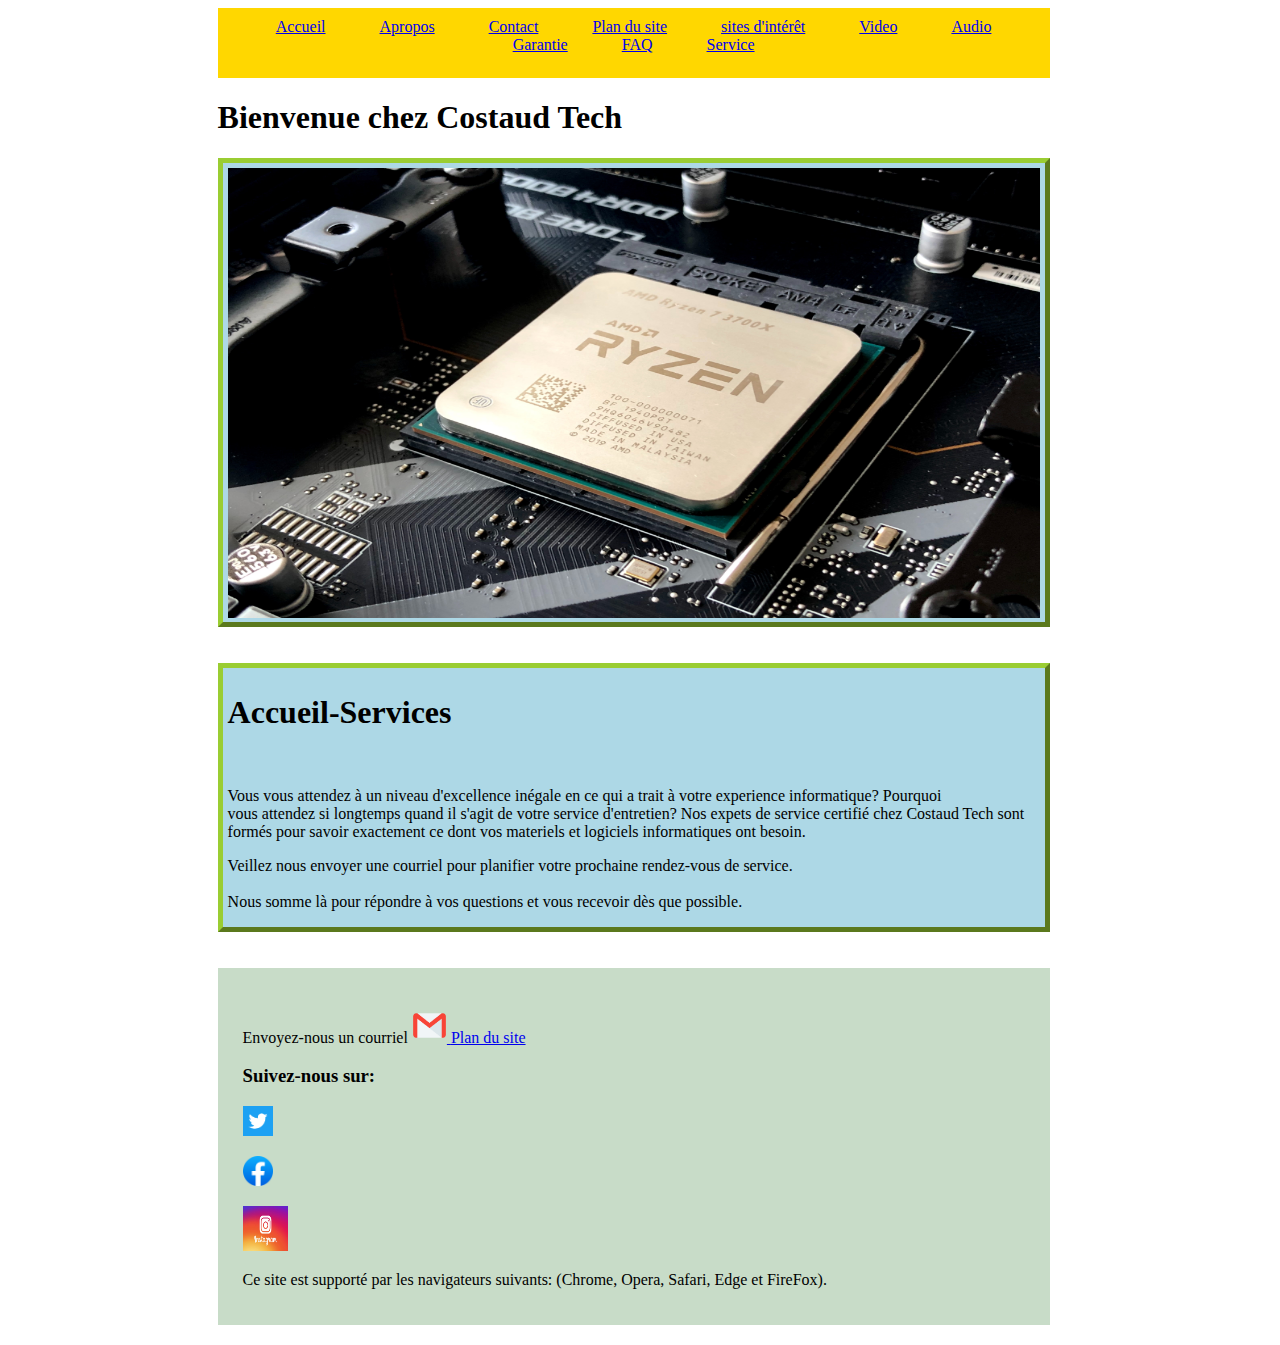
<file: index.html>
<!DOCTYPE html>
<html lang="fr">
<head>
<meta charset="UTF-8">
   <meta http-equiv="X-UA-Compatible content" content="IE=edge; Chrome; FireFox; Opera; Safari"> 
   <meta name="description" content="services Informatique et Réparation Ordinateur">
   <meta name="viewport" content="width=device-width, initial-scale=1.0">
   <meta name="author" content="Maxo Morisseau">
   <title>COSTAUD TECH Tech-services Informatique et Réparation Ordinateur</title>
   <link rel="stylesheet" href="style.css">
    
</head>

<!-- google.com -->
  
   <!--La barre de navigation avec une balise nav--->
   <nav class="nav1">
    <ul>  
       <li><a href="index.html">Accueil</a></li>
       <li><a href="Apropos.html">Apropos</a></li>
       <li><a href="Contact.html">Contact</a></li>
       <li><a href="Plan du site.html">Plan du site</a></li>
      <li><a href="sites d'intérêt.html">sites d'intérêt</a></li> 
      <li><a href="Video.html">Video</a></li> 
      <li><a href="Audio.html">Audio</a></li> 
      <li><a href="Garantie.html">Garantie</a></li> 
      <li><a href="FAQ.html">FAQ</a></li> 
      <li><a href="Services.html">Service</a></li> 
     </ul>
     </nav> 
      <!-- titre de bienvenue -->
     <h1>Bienvenue chez Costaud Tech</h1>
     
    
     <!--un div pour gerer l'image--->
     <div class="image-accueil"> 
      <img src="image/pc.jpg" alt="image d'accueil" width="100%" height="450">
   </div> <br><br>
      
      
     <!--un div pour gerer le block de texte--->
    <div class="accueil-2"> 
      
      <!--un titre d'accueil--->
      <h1>Accueil-Services</h1> <br>
      
     <p>
     Vous vous attendez à un niveau d'excellence inégale en ce qui a trait à votre experience informatique? Pourquoi
     <br> vous attendez si longtemps quand il s'agit de votre service d'entretien? Nos expets de service certifié
     chez Costaud Tech sont formés pour savoir exactement ce dont vos materiels et logiciels informatiques ont besoin.
     </p>

     <p>Veillez nous envoyer une courriel pour planifier votre prochaine rendez-vous de service. 
      <br><br>
      Nous somme là pour répondre à vos questions et vous recevoir dès que possible. 
     </p>
      </div>
     <br><br>

      <!--Le pied de page--->
      
      <footer>
        
      Envoyez-nous un courriel <a href="mailto:maxo4521@yahoo.com"><img src="image/email.jpg" alt="" width="35" height="35">
       </a>
          
       <a href="Plan du site.html">Plan du site</a>

         <h3>Suivez-nous sur:</h3> 
        <p><a href="https://twitter.com/home">
        <img src="image/tweeter.jpg" alt="" width="30" height="30">
        </a></p>

        <p><a href="https://www.facebook.com/people/Maxo-Pierre/100018536862964/?mibextid=ZbWKwL">
          <img src="image/facebook.png" alt="" width="30" height="30">
          </a></p>
         
          <p><a href="https://www.instagram.com/?next=%2F">
            <img src="image/instagram.png" alt=""width="45" height="45">
            </a> </p>
     
        <p>Ce site est supporté par les navigateurs suivants: (Chrome, Opera, Safari, Edge et FireFox).</p>
      
      </footer>

                                                         
 </body>
 </html>
</file>
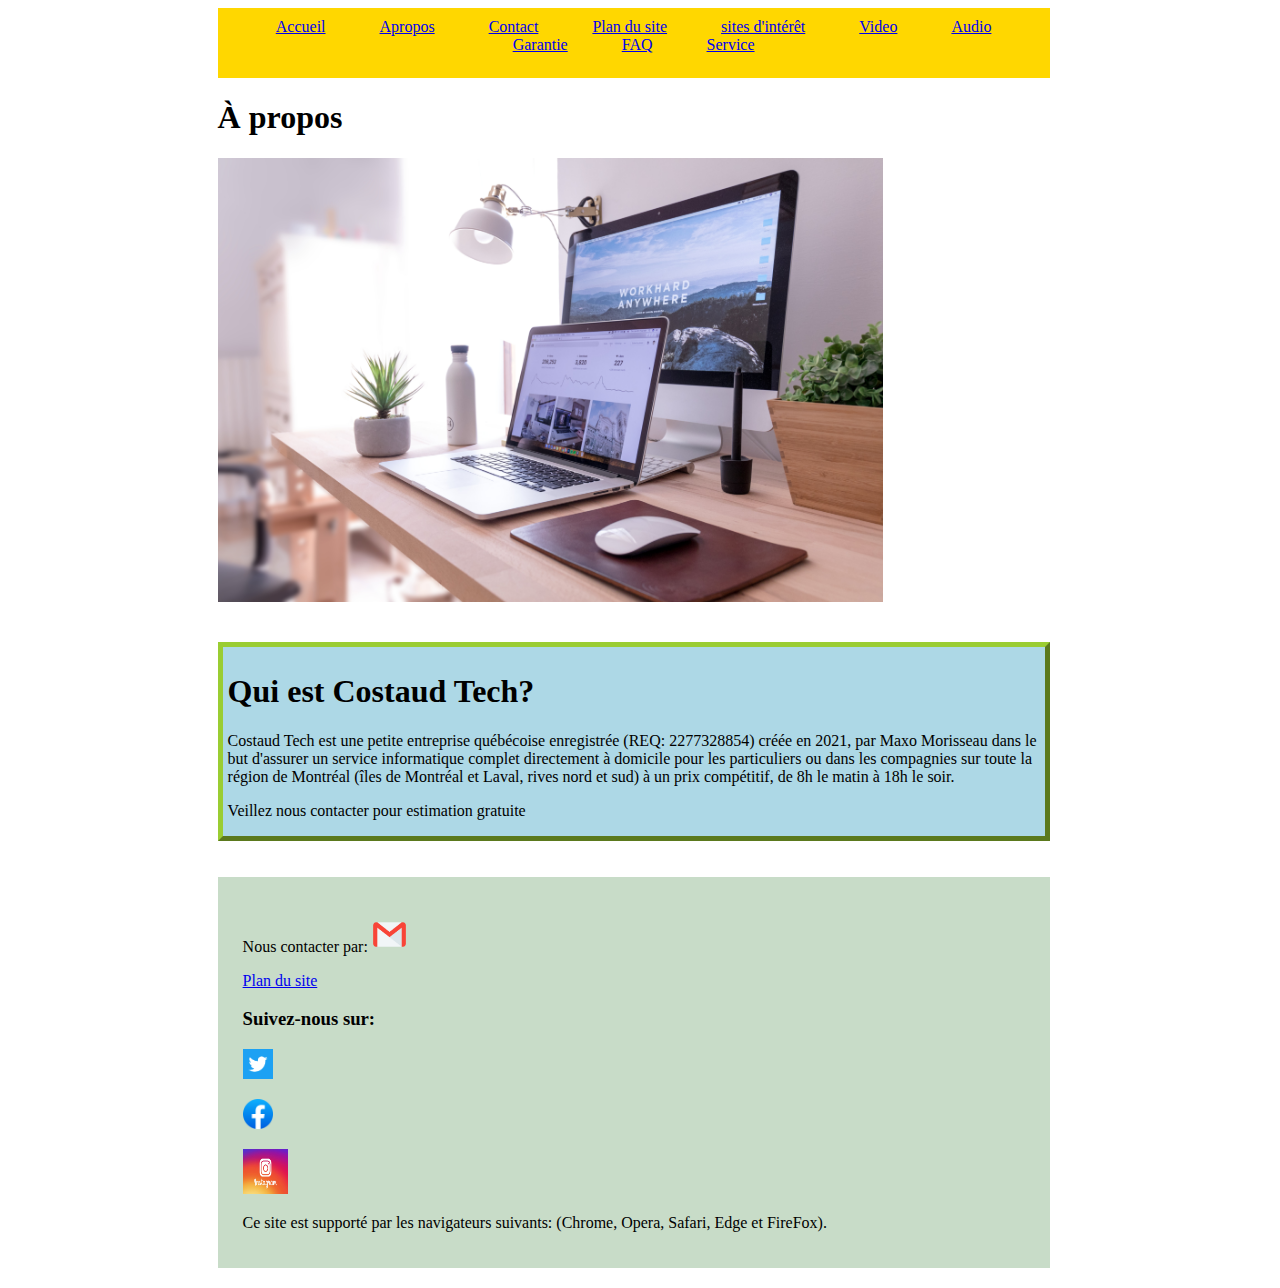
<file: Apropos.html>
<!DOCTYPE html>
<html lang="en">
<head>

   <meta charset="UTF-8">
   <meta http-equiv="X-UA-Compatible" content="IE=edge; Chrome; FireFox; Opera; Safari"> 
   <meta name="description" content="services Informatique et Réparation Ordinateur">
   <meta name="viewport" content="width=device-width, initial-scale=1.0">
   <meta name="author" content="Maxo Morisseau">
   <title> À propos</title>
   <link rel="stylesheet" href="style.css">
     
</head>

<body>

   <!--La barre de MENU----------->
   
   <nav class="nav1">
      <ul>  
         <li><a href="index.html">Accueil</a></li>
         <li><a href="Apropos.html">Apropos</a></li>
         <li><a href="Contact.html">Contact</a></li>
         <li><a href="Plan du site.html">Plan du site</a></li>
        <li><a href="sites d'intérêt.html">sites d'intérêt</a></li> 
        <li><a href="Video.html">Video</a></li> 
        <li><a href="Audio.html">Audio</a></li> 
        <li><a href="Garantie.html">Garantie</a></li> 
        <li><a href="FAQ.html">FAQ</a></li> 
        <li><a href="Services.html">Service</a></li> 
       </ul>
       </nav> 
   
    

   <h1>À propos</h1>
   
      <!---image gratuit de UNPLASH.COM--> 

      <div class="apropos">  
      <img src="image/apropos.jpg" alt="" width="80%" height="auto">
     
    </div> 
      <br>
      <br>
      
         
      <div class="apropos2">   
         <h1>Qui est Costaud Tech?</h1>
         <p>Costaud Tech est une petite entreprise québécoise enregistrée (REQ: 2277328854) créée en 2021, par Maxo Morisseau
          dans le but d'assurer un service informatique complet directement
          à domicile pour les particuliers ou dans les compagnies sur toute la région de 
          Montréal (îles de Montréal et Laval, rives nord et sud) à un prix compétitif, 
          de 8h le matin à 18h le soir. <br>

          <p>Veillez nous contacter pour estimation gratuite</p>
         </div>
        <br> <br>

        

      <!--Le pied de page--->
      
      <footer>
        
         Nous contacter par: <a href="mailto:"><img src="image/email.jpg" alt="" width="35" height="35">
         
             
         </p> <a href="plan du site.html">Plan du site</a>
   
            <h3>Suivez-nous sur:</h3> 
           <p><a href="https://twitter.com/home">
           <img src="image/tweeter.jpg" alt="" width="30" height="30">
           </a></p>
   
           <p><a href="https://www.facebook.com/people/Maxo-Pierre/100018536862964/?mibextid=ZbWKwL">
             <img src="image/facebook.png" alt="" width="30" height="30">
             </a></p>
            
             <p><a href="https://www.instagram.com/?next=%2F">
               <img src="image/instagram.png" width="45" height="45">
               </a> </p>
        
           <p>Ce site est supporté par les navigateurs suivants: (Chrome, Opera, Safari, Edge et FireFox).</p>
   
         
       </footer>
     
       
                                                     
 </body>
 </html>
</file>
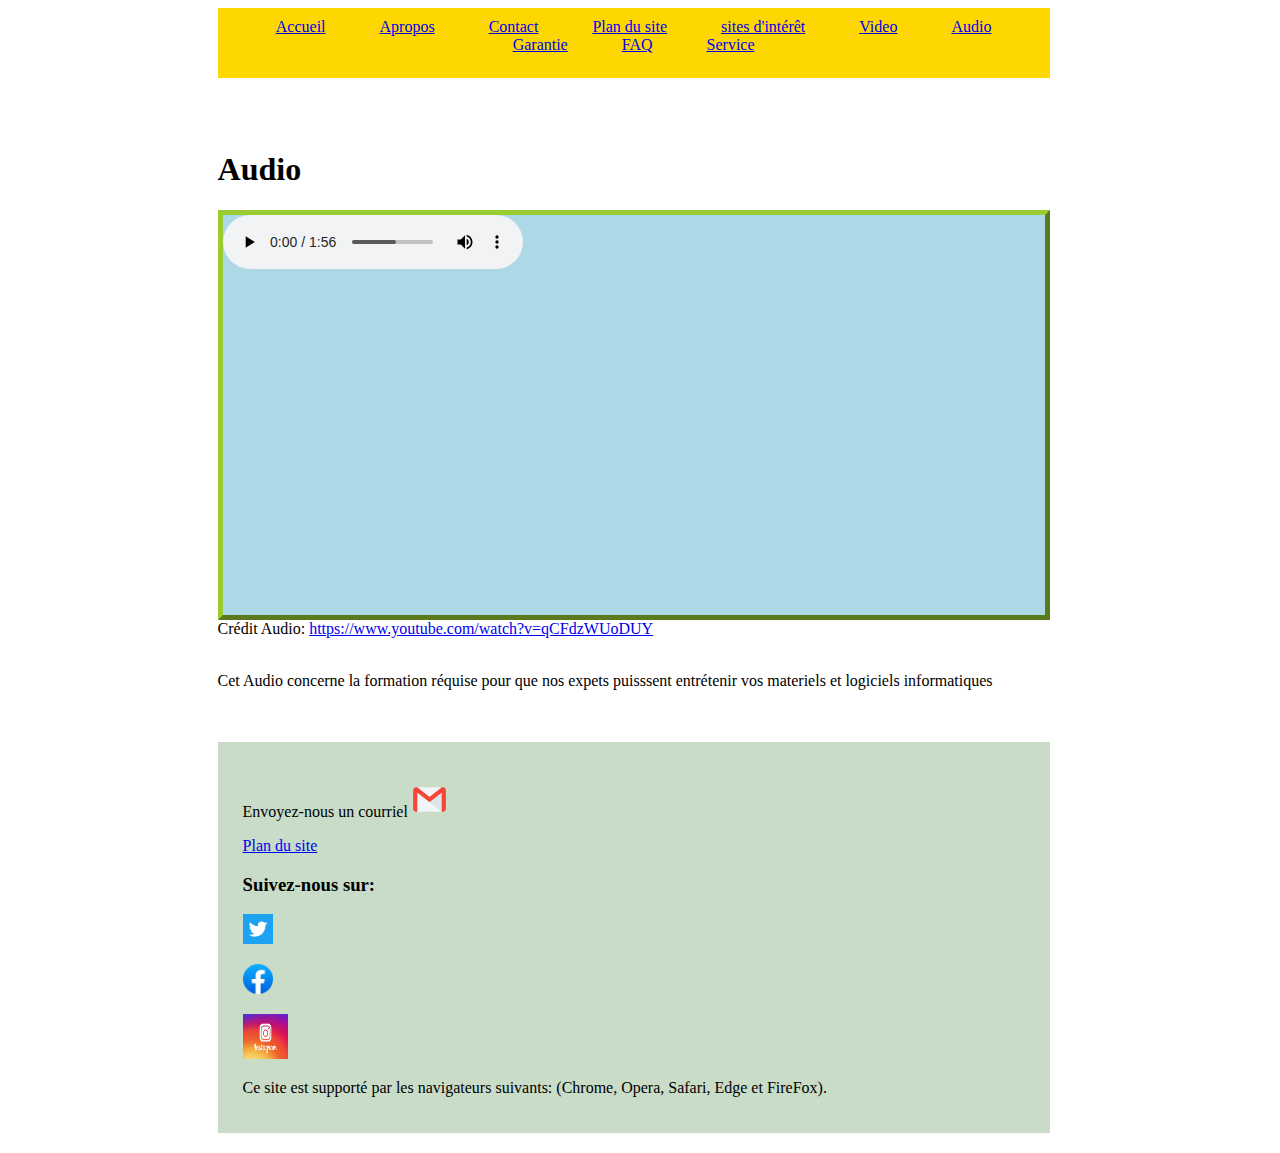
<file: Audio.html>
<!DOCTYPE html>
<html lang="en">
<head>
<meta charset="UTF-8">
   <meta http-equiv="X-UA-Compatible" content="IE=edge; Chrome; FireFox; Opera; Safari"> 
   <meta name="description" content="services Informatique et Réparation Ordinateur">
   <meta name="viewport" content="width=device-width, initial-scale=1.0">
   <meta name="author" content="Maxo Morisseau">
   <title>Audio</title>
   <link rel="stylesheet" href="style.css">
  
   
<head>   

<body>
  
   <!--La barre de de navigation---------->
   <nav class="nav1">
      <ul>  
         <li><a href="index.html">Accueil</a></li>
         <li><a href="Apropos.html">Apropos</a></li>
         <li><a href="Contact.html">Contact</a></li>
         <li><a href="Plan du site.html">Plan du site</a></li>
        <li><a href="sites d'intérêt.html">sites d'intérêt</a></li> 
        <li><a href="Video.html">Video</a></li> 
        <li><a href="Audio.html">Audio</a></li> 
        <li><a href="Garantie.html">Garantie</a></li> 
        <li><a href="FAQ.html">FAQ</a></li> 
        <li><a href="Services.html">Service</a></li> 
       </ul>
       </nav> 
      <br><br>

     <h1>Audio</h1> 

     
     <!--L'audio de youtube avec crédit---------->
      <div class="myaudio">  
   </nav>  
      <audio controls="controls" loop="loop" autoplay="autoplay">
         <source src="image/DEP.MP3.mp3" type="audio/ogg">
         <source src="image/DEP.MP3.mp3" type="audio/mpeg">
         Your browser does not support the audio tag.
       </audio>
       
      </div>
      
      Crédit Audio: <a href="https://www.youtube.com/watch?v=qCFdzWUoDUY">https://www.youtube.com/watch?v=qCFdzWUoDUY</a>
      <br><br>
      
          
      <p>Cet Audio concerne la formation réquise pour que nos expets puisssent entrétenir vos materiels et 
         logiciels informatiques
         </p>
     <br><br>

      <!--Le pied de page--->
      
      <footer>
        
         Envoyez-nous un courriel <a href="mailto:maxo4521@yahoo.com"><img src="image/email.jpg" alt="" width="35" height="35">
         
             
         </p> <a href="Plan du site.html">Plan du site</a>
   
            <h3>Suivez-nous sur:</h3> 
           <p><a href="https://twitter.com/home">
           <img src="image/tweeter.jpg" alt="" width="30" height="30">
           </a></p>
   
           <p><a href="https://www.facebook.com/people/Maxo-Pierre/100018536862964/?mibextid=ZbWKwL">
             <img src="image/facebook.png" alt="" width="30" height="30">
             </a></p>
            
             <p><a href="https://www.instagram.com/?next=%2F">
               <img src="image/instagram.png" width="45" height="45">
               </a> </p>
        
           <p>Ce site est supporté par les navigateurs suivants: (Chrome, Opera, Safari, Edge et FireFox).</p>
   
         
       </footer>
     
       
                                                     
 </body>
 </html>
</file>
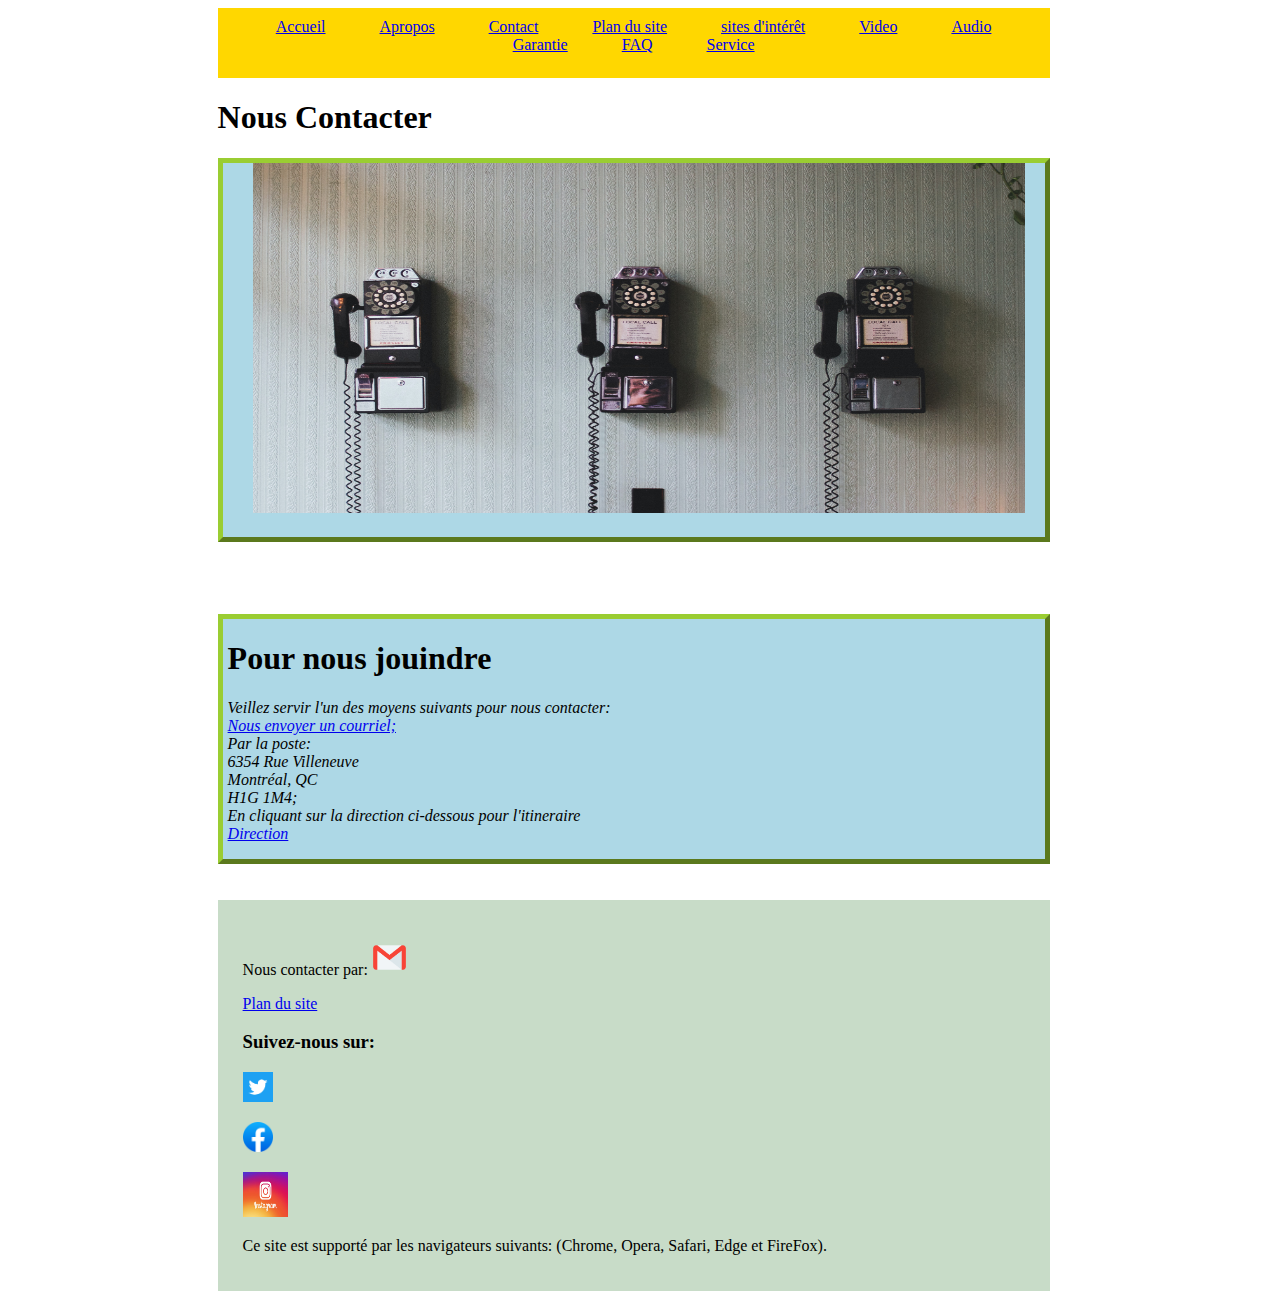
<file: Contact.html>
<!DOCTYPE html>
<html lang="en">
<head>

   <meta charset="UTF-8">
   <meta http-equiv="X-UA-Compatible" content="IE=edge; Chrome; FireFox; Opera; Safari"> 
   <meta name="description" content="services Informatique et Réparation Ordinateur">
   <meta name="viewport" content="width=device-width, initial-scale=1.0">
   <meta name="author" content="Maxo Morisseau">
   <title>Contact</title>
  
   <link rel="stylesheet" href="style.css">
   
</head>

<body>
 <!--La barre de MENU----------->
 
 <nav class="nav1">
   <ul>  
      <li><a href="index.html">Accueil</a></li>
      <li><a href="Apropos.html">Apropos</a></li>
      <li><a href="Contact.html">Contact</a></li>
      <li><a href="Plan du site.html">Plan du site</a></li>
     <li><a href="sites d'intérêt.html">sites d'intérêt</a></li> 
     <li><a href="Video.html">Video</a></li> 
     <li><a href="Audio.html">Audio</a></li> 
     <li><a href="Garantie.html">Garantie</a></li> 
     <li><a href="FAQ.html">FAQ</a></li> 
     <li><a href="Services.html">Service</a></li> 
    </ul>
    </nav> 

   <h1>Nous Contacter</h1>
   

   
      <!---image gratuit de UNPLASH.COM--> 
      <div class="contact-image">  
          <img src="image/contact.jpg.jpg" alt="" width="100%" height="350"> 
   </div>
   
    
      <br>
      <br> 
      <br> 
      <br>
      

         <!--Notre adresse----------->
         <div class="adresse">   
       <h1>Pour nous jouindre</h1>
       <p> <address>
         Veillez servir l'un des moyens suivants pour nous contacter: <br>
         <a href="mailto:maxo4521@yahoo.com">Nous envoyer un courriel;</a><br>
         Par la poste: <br>
         6354 Rue Villeneuve<br>
         Montréal, QC <br>
         H1G 1M4; <br>
         En cliquant sur la direction ci-dessous pour l'itineraire<br>
         <a href="https://goo.gl/maps/YF92NwnwnZ5Ve1ST6">Direction</a>
         </address>
        </p>
      </div>
      

      <!--Le pied de page--->
      <br><br>

      <footer>
        
      Nous contacter par: <a href="mailto:"><img src="image/email.jpg" alt="" width="35" height="35">
      
          
      </p> <a href="plan du site.html">Plan du site</a>

         <h3>Suivez-nous sur:</h3> 
        <p><a href="https://twitter.com/home">
        <img src="image/tweeter.jpg" alt="" width="30" height="30">
        </a></p>

        <p><a href="https://www.facebook.com/people/Maxo-Pierre/100018536862964/?mibextid=ZbWKwL">
          <img src="image/facebook.png" alt="" width="30" height="30">
          </a></p>
         
          <p><a href="https://www.instagram.com/?next=%2F">
            <img src="image/instagram.png" width="45" height="45">
            </a> </p>
     
        <p>Ce site est supporté par les navigateurs suivants: (Chrome, Opera, Safari, Edge et FireFox).</p>

      
    </footer>
     
       
                                                     
 </body>
 </html>
</file>
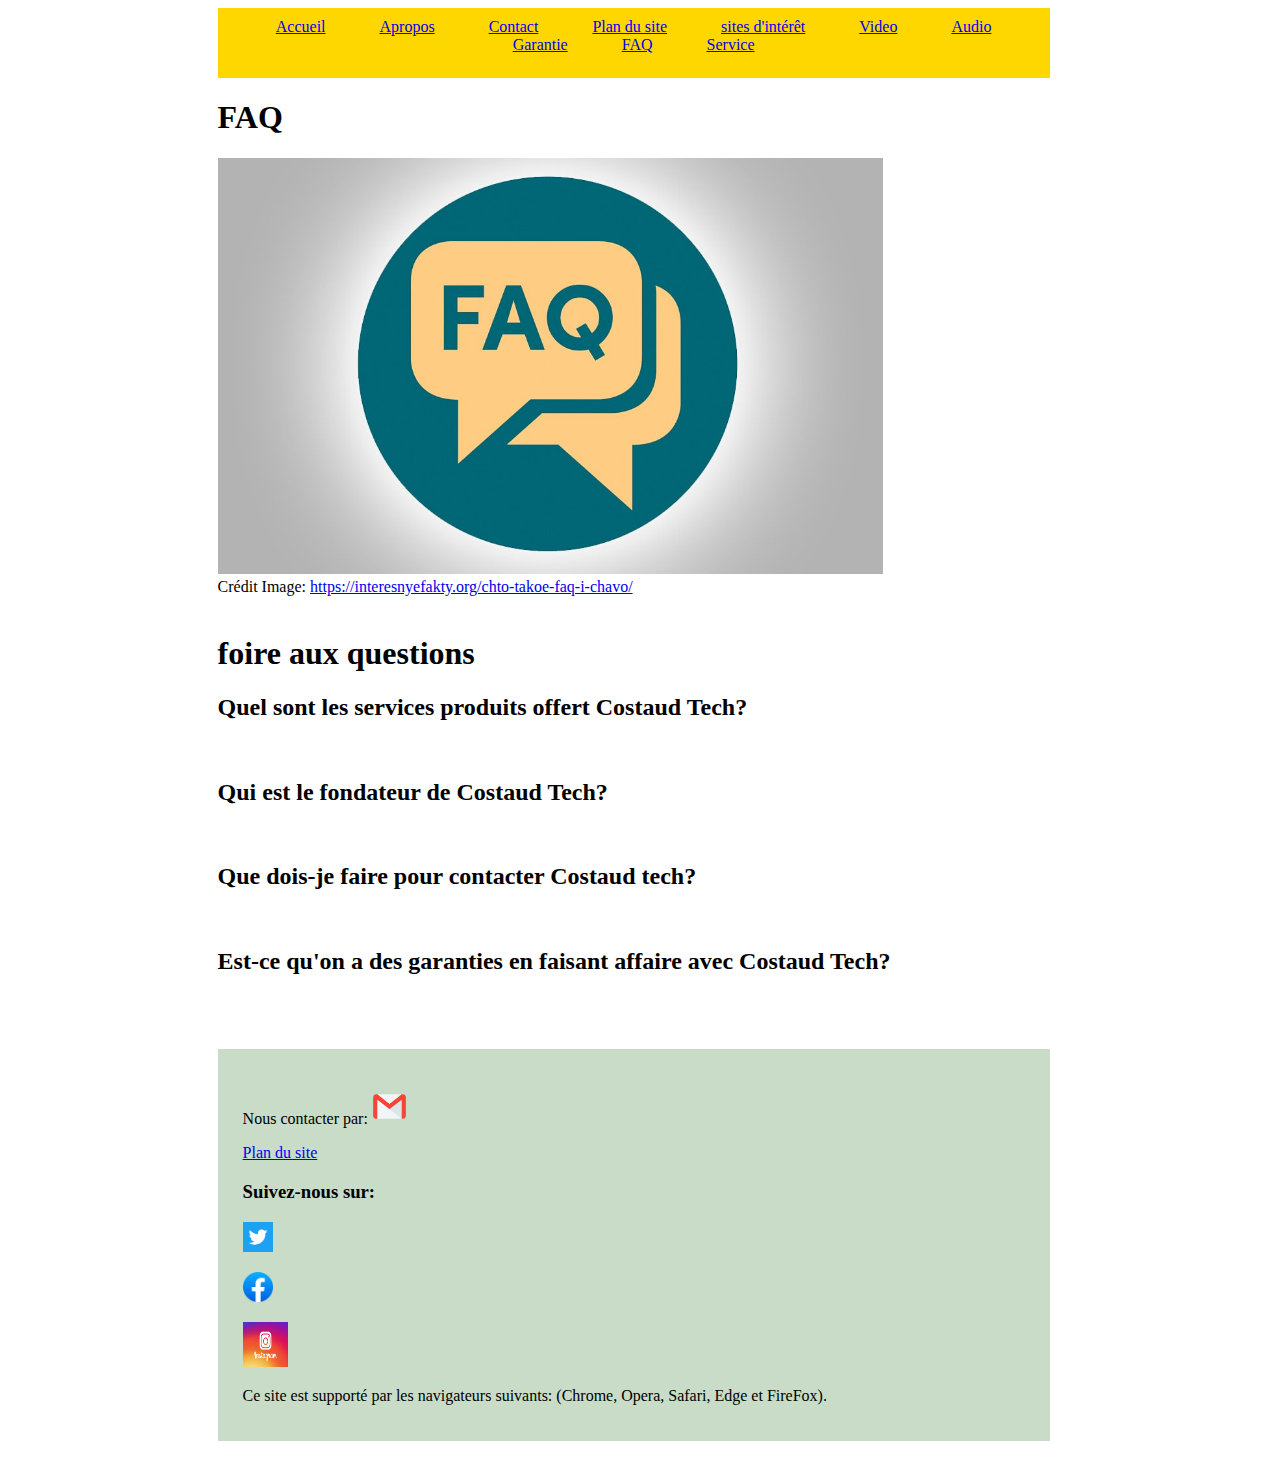
<file: FAQ.html>
<!DOCTYPE html>
<html lang="en">
<head>

   <meta charset="UTF-8">
   <meta http-equiv="X-UA-Compatible" content="IE=edge; Chrome; FireFox; Opera; Safari"> 
   <meta name="description" content="services Informatique et Réparation Ordinateur">
   <meta name="viewport" content="width=device-width, initial-scale=1.0">
   <meta name="author" content="Maxo Morisseau">
   <title>FAQ</title>
   <link rel="stylesheet" href="style.css">
   
  
   
</head>

<body>

   <nav class="nav1">
      <ul>  
         <li><a href="index.html">Accueil</a></li>
         <li><a href="Apropos.html">Apropos</a></li>
         <li><a href="Contact.html">Contact</a></li>
         <li><a href="Plan du site.html">Plan du site</a></li>
        <li><a href="sites d'intérêt.html">sites d'intérêt</a></li> 
        <li><a href="Video.html">Video</a></li> 
        <li><a href="Audio.html">Audio</a></li> 
        <li><a href="Garantie.html">Garantie</a></li> 
        <li><a href="FAQ.html">FAQ</a></li> 
        <li><a href="Services.html">Service</a></li> 
       </ul>
       </nav> 

   <H1>FAQ</H1>
   

   
  

      <!---image gratuit de UNPLASH.COM--> 
      <div class="FAQ">  
         <img src="image/FAQ1.jpg" alt="image d'accueil" width="80%" height="auto">
      </div>
         Crédit Image: <a href="https://interesnyefakty.org/chto-takoe-faq-i-chavo/">https://interesnyefakty.org/chto-takoe-faq-i-chavo/</a>   
      </div>
   
      <br>
      <br>


      <h1>foire aux questions</h1>
      <h2>Quel sont les services produits offert Costaud Tech?</h2>
       <br>

      <h2>Qui est le fondateur de Costaud Tech?</h2>
      <br>
      
      <h2>Que dois-je faire pour contacter Costaud tech?</h2>
      <br>
      <h2>Est-ce qu'on a des garanties en faisant affaire avec Costaud Tech?</h2>
      <br>

       

     

      <!--Le pied de page--->
      <br><br>
      <footer>
        
         Nous contacter par: <a href="mailto:"><img src="image/email.jpg" alt="" width="35" height="35">
         
             
         </p> <a href="plan du site.html">Plan du site</a>
   
            <h3>Suivez-nous sur:</h3> 
           <p><a href="https://twitter.com/home">
           <img src="image/tweeter.jpg" alt="" width="30" height="30">
           </a></p>
   
           <p><a href="https://www.facebook.com/people/Maxo-Pierre/100018536862964/?mibextid=ZbWKwL">
             <img src="image/facebook.png" alt="" width="30" height="30">
             </a></p>
            
             <p><a href="https://www.instagram.com/?next=%2F">
               <img src="image/instagram.png" width="45" height="45">
               </a> </p>
        
           <p>Ce site est supporté par les navigateurs suivants: (Chrome, Opera, Safari, Edge et FireFox).</p>
   
         
       </footer>
     
       
                                                     
 </body>
 </html>
</file>
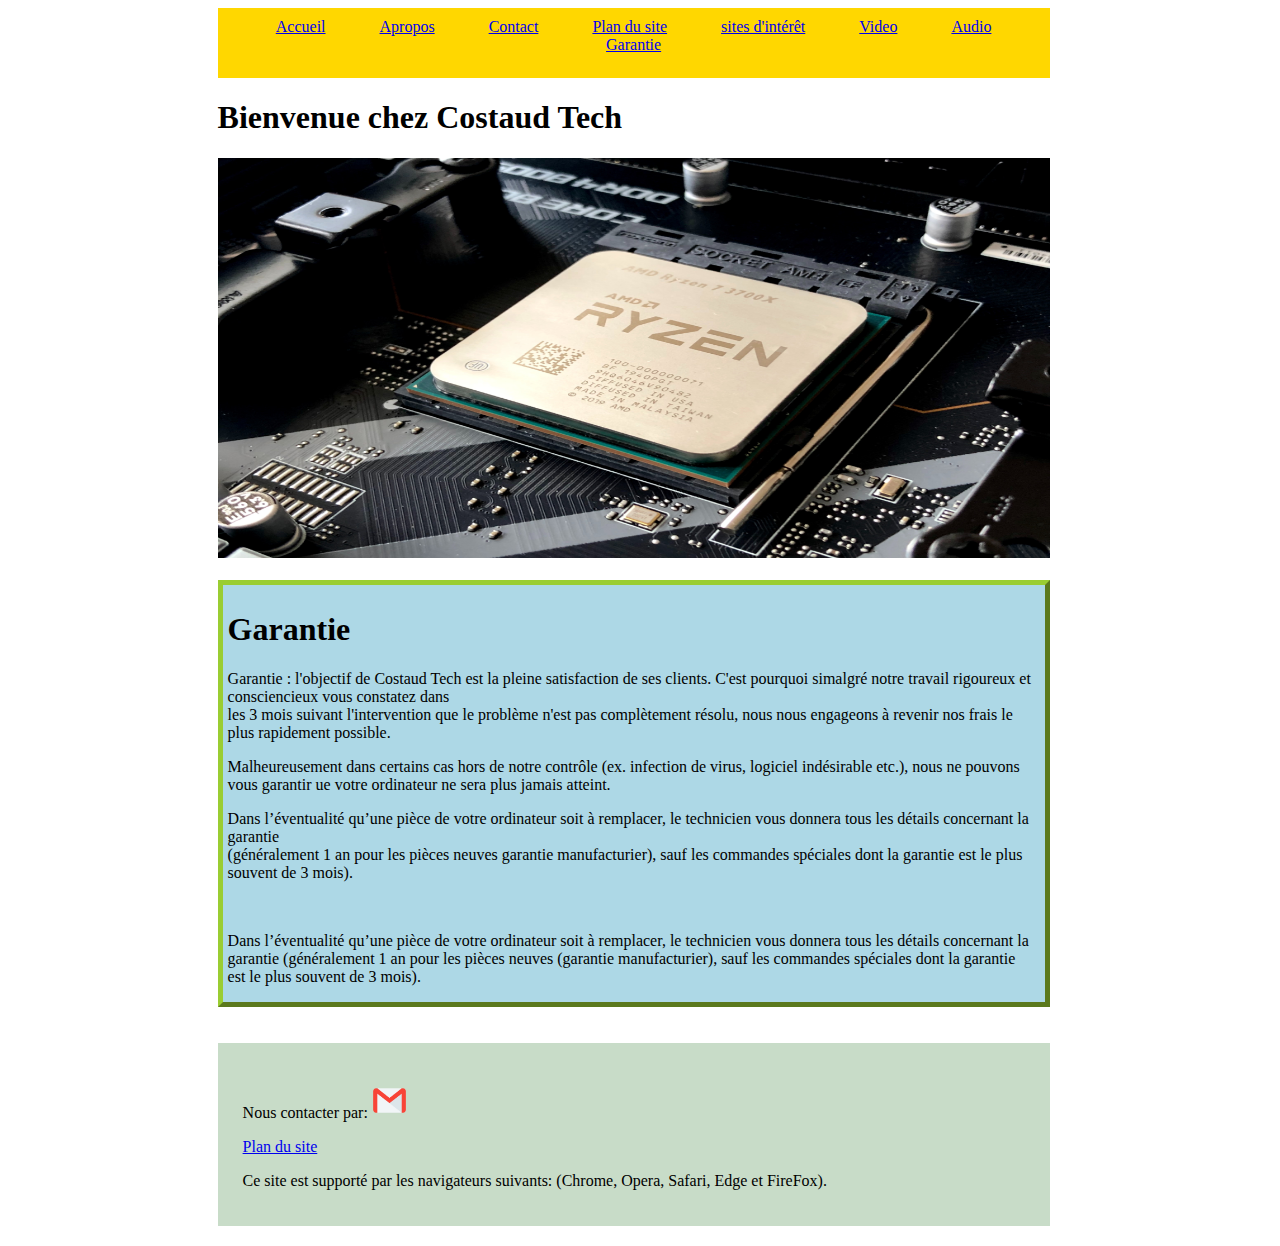
<file: Garantie.html>
<!DOCTYPE html>
<html lang="en">
<head>
<meta charset="UTF-8">
   <meta http-equiv="X-UA-Compatible" content="IE=edge; Chrome; FireFox; Opera; Safari"> 
   <meta name="description" content="services Informatique et Réparation Ordinateur">
   <meta name="viewport" content="width=device-width, initial-scale=1.0">
   <meta name="author" content="Maxo Morisseau">
   <title>COSTAUD TECH Tech-services Informatique et Réparation Ordinateur</title>
   <link rel="stylesheet" href="style.css">
    
</head>

<body>
  
   
   
    <nav class="nav1">
        <ul>  
           <li><a href="index.html">Accueil</a></li>
           <li><a href="Apropos.html">Apropos</a></li>
           <li><a href="Contact.html">Contact</a></li>
           <li><a href="Plan du site.html">Plan du site</a></li>
          <li><a href="sites d'intérêt.html">sites d'intérêt</a></li> 
          <li><a href="Video.html">Video</a></li> 
          <li><a href="Audio.html">Audio</a></li> 
          <li><a href="Garantie.html">Garantie</a></li> 
         </ul>
         </nav> 

     <h1>Bienvenue chez Costaud Tech</h1>
     
     
     <!---crédit image: https://unsplash.com/fr/photos/71CjSSB83Wo--> 
     
     
      <img src="image/pc.jpg" alt="image d'accueil" width="100%" height="400px">
      <br> <br>

      
      <div class="garantie">  

      <h1>Garantie</h1>
      
      <p>Garantie : l'objectif de Costaud Tech est la pleine satisfaction  de ses clients. 
         C'est pourquoi simalgré notre travail rigoureux et consciencieux vous constatez dans <br> les 3 mois suivant l'intervention que le problème 
         n'est pas complètement résolu, nous nous engageons à revenir nos frais le plus rapidement possible. </p>

        <p>Malheureusement dans certains cas hors de notre contrôle (ex. infection de virus, logiciel indésirable etc.), nous ne pouvons vous garantir ue votre ordinateur ne sera plus jamais atteint.</p>
        
     <p>Dans l’éventualité qu’une pièce de votre ordinateur soit à remplacer, le technicien vous donnera tous les détails concernant la garantie <br>
         (généralement 1 an pour les pièces neuves garantie manufacturier), sauf les commandes spéciales dont la garantie est le plus souvent de 3 mois).
     </p>

     <br>
     <p>Dans l’éventualité qu’une pièce de votre ordinateur soit à remplacer, le technicien vous donnera tous les détails concernant la garantie 
      (généralement 1 an pour les pièces neuves (garantie manufacturier), sauf les commandes spéciales dont la garantie <br> est le plus souvent de 3 mois).
    </p> 
     </div>
     <br> <br>



      <!--Le pied de page--->
      
     <footer>

      Nous contacter par: <a href="mailto:"><img src="image/email.jpg" alt="" width="35" height="35" 
      
      a> </p> <a href="plan du site.html">Plan du site</a>
      <br>
      <p>Ce site est supporté par les navigateurs suivants: (Chrome, Opera, Safari, Edge et FireFox).</p>
      
    </footer>
     
       
                                                     
 </body>
 </html>
</file>
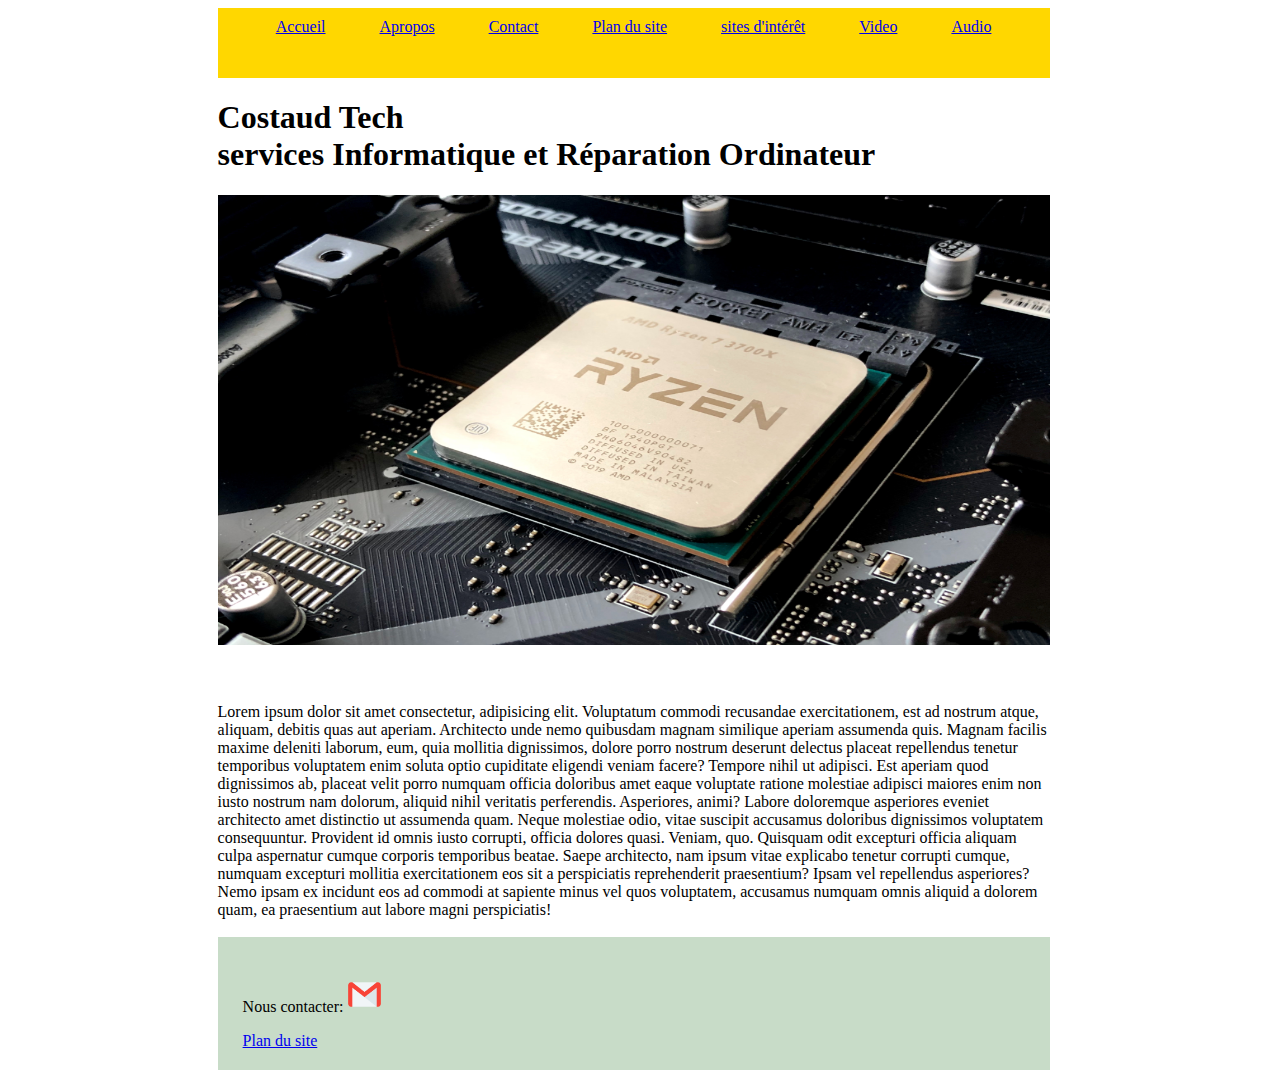
<file: Paiement.html>
<!DOCTYPE html>
<html lang="en">
<head>

   <meta charset="UTF-8">
   <meta http-equiv="X-UA-Compatible" content="IE=edge; Chrome; FireFox; Opera; Safari"> 
   <meta name="description" content="services Informatique et Réparation Ordinateur">
   <meta name="viewport" content="width=device-width, initial-scale=1.0">
   <meta name="author" content="Maxo Morisseau">
   <title>Paiement</title>
   <link rel="stylesheet" href="style.css">
  
   
   
</head>

<body>

   <nav class="nav1">
      <ul class="div1">
         <li><a href="index.html">Accueil</a></li>
         <li><a href="Apropos.html">Apropos</a></li>
         <li><a href="Contact.html">Contact</a></li>
         <li><a href="Plan du site.html">Plan du site</a></li>
     <li><a href="sites d'intérêt.html">sites d'intérêt</a></li> 
     <li><a href="Video.html">Video</a></li> 
     <li><a href="Audio.html">Audio</a></li> 
       </nav> 
   <h1>Costaud Tech <br> services Informatique et Réparation Ordinateur</h1>
   

   
                  <!--La barre de MENU----------->
   
      <!---image gratuit de UNPLASH.COM--> 
      </nav>  
      <img src="image/pc.jpg" alt="" width="100%" height="450px"><br><br>
      <br>
      <br>


      Lorem ipsum dolor sit amet consectetur, adipisicing elit. Voluptatum commodi recusandae exercitationem, est ad nostrum atque, aliquam, debitis quas aut aperiam. Architecto unde nemo quibusdam magnam similique aperiam assumenda quis.
      Magnam facilis maxime deleniti laborum, eum, quia mollitia dignissimos, dolore porro nostrum deserunt delectus placeat repellendus tenetur temporibus voluptatem enim soluta optio cupiditate eligendi veniam facere? Tempore nihil ut adipisci.
      Est aperiam quod dignissimos ab, placeat velit porro numquam officia doloribus amet eaque voluptate ratione molestiae adipisci maiores enim non iusto nostrum nam dolorum, aliquid nihil veritatis perferendis. Asperiores, animi?
      Labore doloremque asperiores eveniet architecto amet distinctio ut assumenda quam. Neque molestiae odio, vitae suscipit accusamus doloribus dignissimos voluptatem consequuntur. Provident id omnis iusto corrupti, officia dolores quasi. Veniam, quo.
      Quisquam odit excepturi officia aliquam culpa aspernatur cumque corporis temporibus beatae. Saepe architecto, nam ipsum vitae explicabo tenetur corrupti cumque, numquam excepturi mollitia exercitationem eos sit a perspiciatis reprehenderit praesentium?
      Ipsam vel repellendus asperiores? Nemo ipsam ex incidunt eos ad commodi at sapiente minus vel quos voluptatem, accusamus numquam omnis aliquid a dolorem quam, ea praesentium aut labore magni perspiciatis!
     

      <!--Le pied de page--->
      <br><br>
     <footer>
      Nous contacter: <a href="mailto:"><img src="image/email.jpg" alt="" width="35" height="35" 
      a> </p> <a href="plan du site.html">Plan du site</a>
      
      
  
   
     </footer>
     
       
                                                     
 </body>
 </html>
</file>
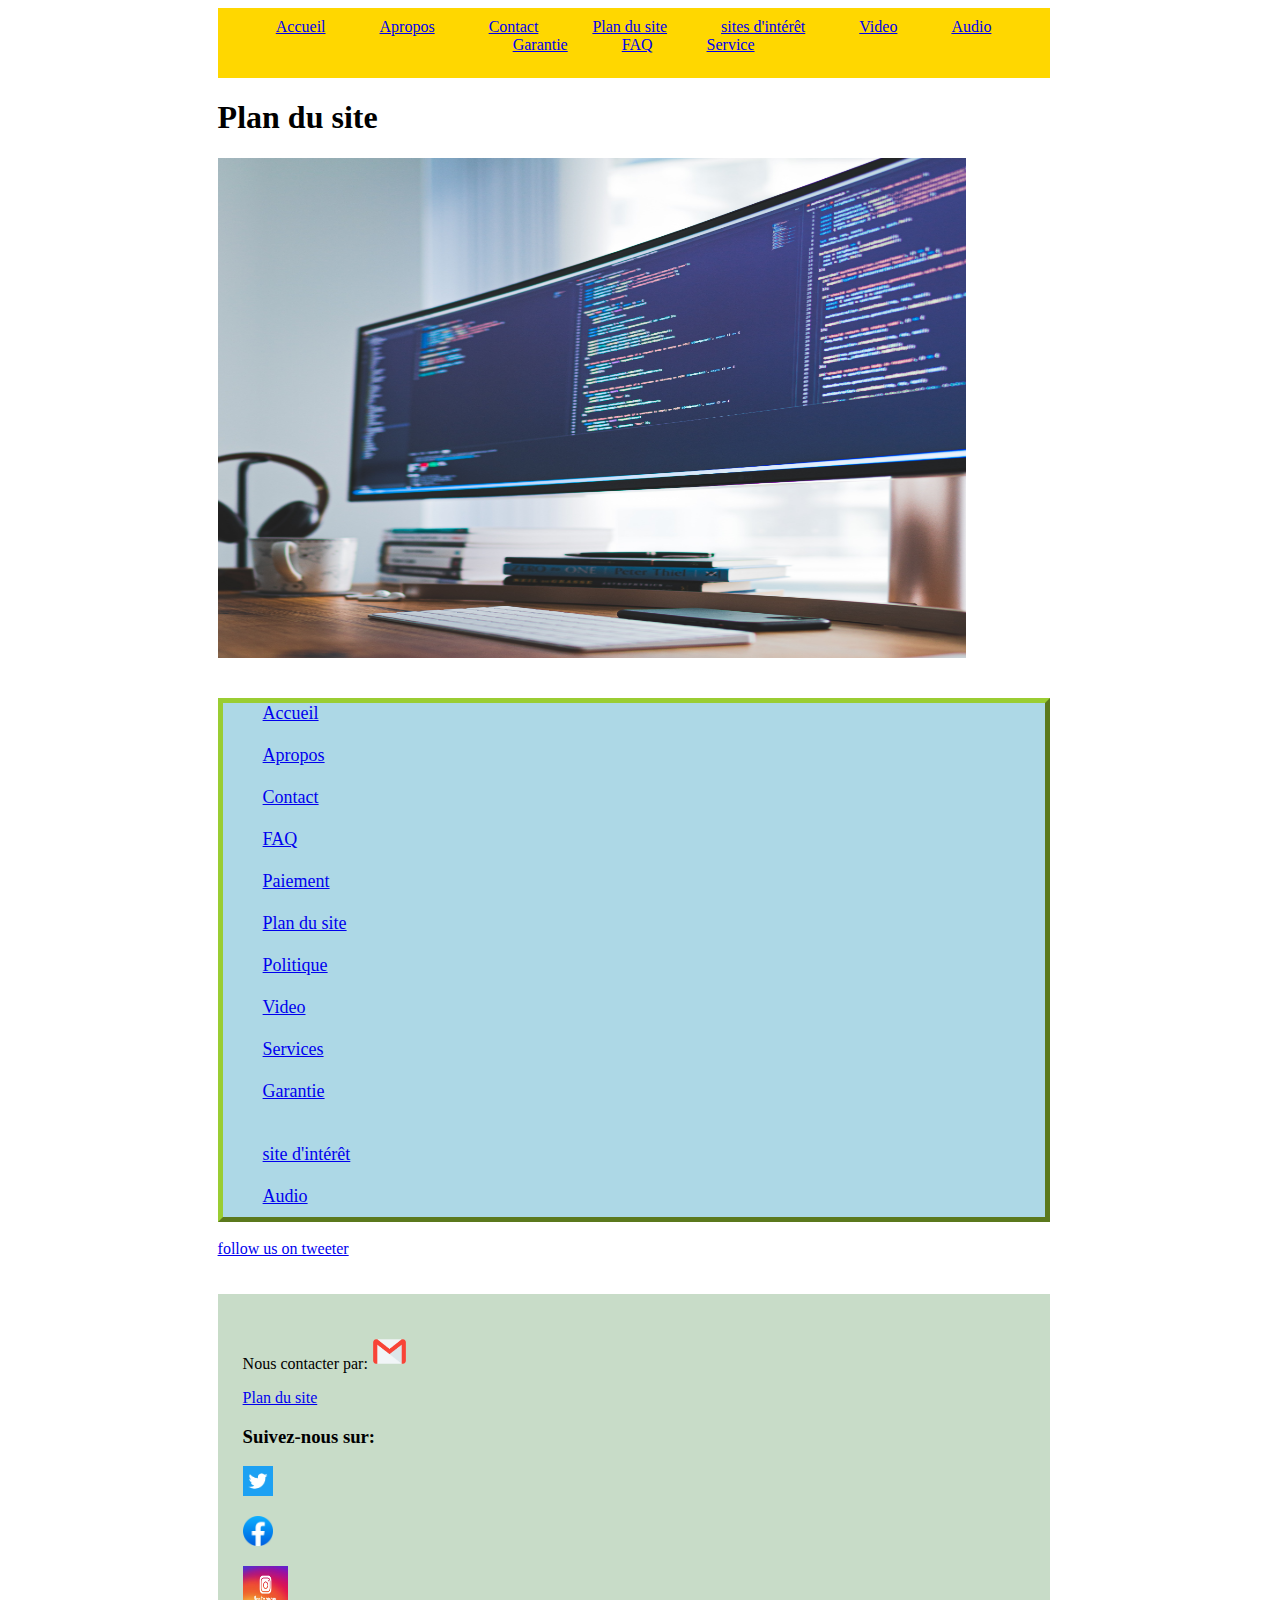
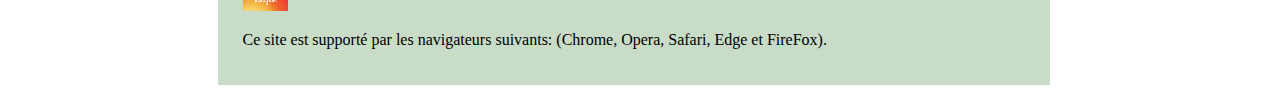
<file: Plan du site.html>
<!DOCTYPE html>
<html lang="en">
<head>

   <meta charset="UTF-8">
   <meta http-equiv="X-UA-Compatible" content="IE=edge; Chrome; FireFox; Opera; Safari"> 
   <meta name="description" content="services Informatique et Réparation Ordinateur">
   <meta name="viewport" content="width=device-width, initial-scale=1.0">
   <meta name="author" content="Maxo Morisseau">
   <title>Plan du site</title>
   <link rel="stylesheet" href="style.css">
  
   
   
</head>
   
<!--La barre de MENU----------->

                    
<body>

   <nav class="nav1">
      <ul>  
         <li><a href="index.html">Accueil</a></li>
         <li><a href="Apropos.html">Apropos</a></li>
         <li><a href="Contact.html">Contact</a></li>
         <li><a href="Plan du site.html">Plan du site</a></li>
        <li><a href="sites d'intérêt.html">sites d'intérêt</a></li> 
        <li><a href="Video.html">Video</a></li> 
        <li><a href="Audio.html">Audio</a></li> 
        <li><a href="Garantie.html">Garantie</a></li> 
        <li><a href="FAQ.html">FAQ</a></li> 
        <li><a href="Services.html">Service</a></li> 
       </ul>
       </nav> 


   <h1>Plan du site</h1>
   

   
      <!---image gratuit de UNPLASH.COM--> 
      </nav>  
      <img src="image/plan.jpg.jpg" alt="" width="90%" height="500px">
      <br> 
      <br>

      
      <div class="leplan">  
         <ul> 
         <a href="index.html">Accueil</a></li>
         <br> <br>
         <a href="Apropos.html">Apropos</a></li>
         <br> <br>
         <a href="Contact.html">Contact</a></li>
         <br> <br>
         <a href="FAQ.html">FAQ</a></li>
         <br> <br>
         <a href="Paiement.html">Paiement</a></li>
         <br> <br>
         <a href="Plan du site.html">Plan du site</a></li>
         <br> <br>
         <a href="Politique.html">Politique</a></li>
         <br> <br>
         <a href="Video.html">Video</a></li>
         <br> <br>
         <a href="Services.html">Services</a></li> 
         <br> <br>
         <li><a href="Garantie.html">Garantie</a></li>
         <br> <br>
         <a href="sites d'intérêt.html">site d'intérêt</a></li> 
         <br><br>
         <a href="Audio.html">Audio</a></li>
         </ul>
        
        <a href="https://twitter.com/home">follow us on tweeter</a>
        
         
         
         
         
      </div>


     
<!--Le pied de page--->
<br><br>


<footer>
        
   Nous contacter par: <a href="mailto:"><img src="image/email.jpg" alt="" width="35" height="35">
   
       
   </p> <a href="plan du site.html">Plan du site</a>

      <h3>Suivez-nous sur:</h3> 
     <p><a href="https://twitter.com/home">
     <img src="image/tweeter.jpg" alt="" width="30" height="30">
     </a></p>

     <p><a href="https://www.facebook.com/people/Maxo-Pierre/100018536862964/?mibextid=ZbWKwL">
       <img src="image/facebook.png" alt="" width="30" height="30">
       </a></p>
      
       <p><a href="https://www.instagram.com/?next=%2F">
         <img src="image/instagram.png" width="45" height="45">
         </a> </p>
  
     <p>Ce site est supporté par les navigateurs suivants: (Chrome, Opera, Safari, Edge et FireFox).</p>

   
 </footer>

       
                                                     
 </body>
 </html>
</file>
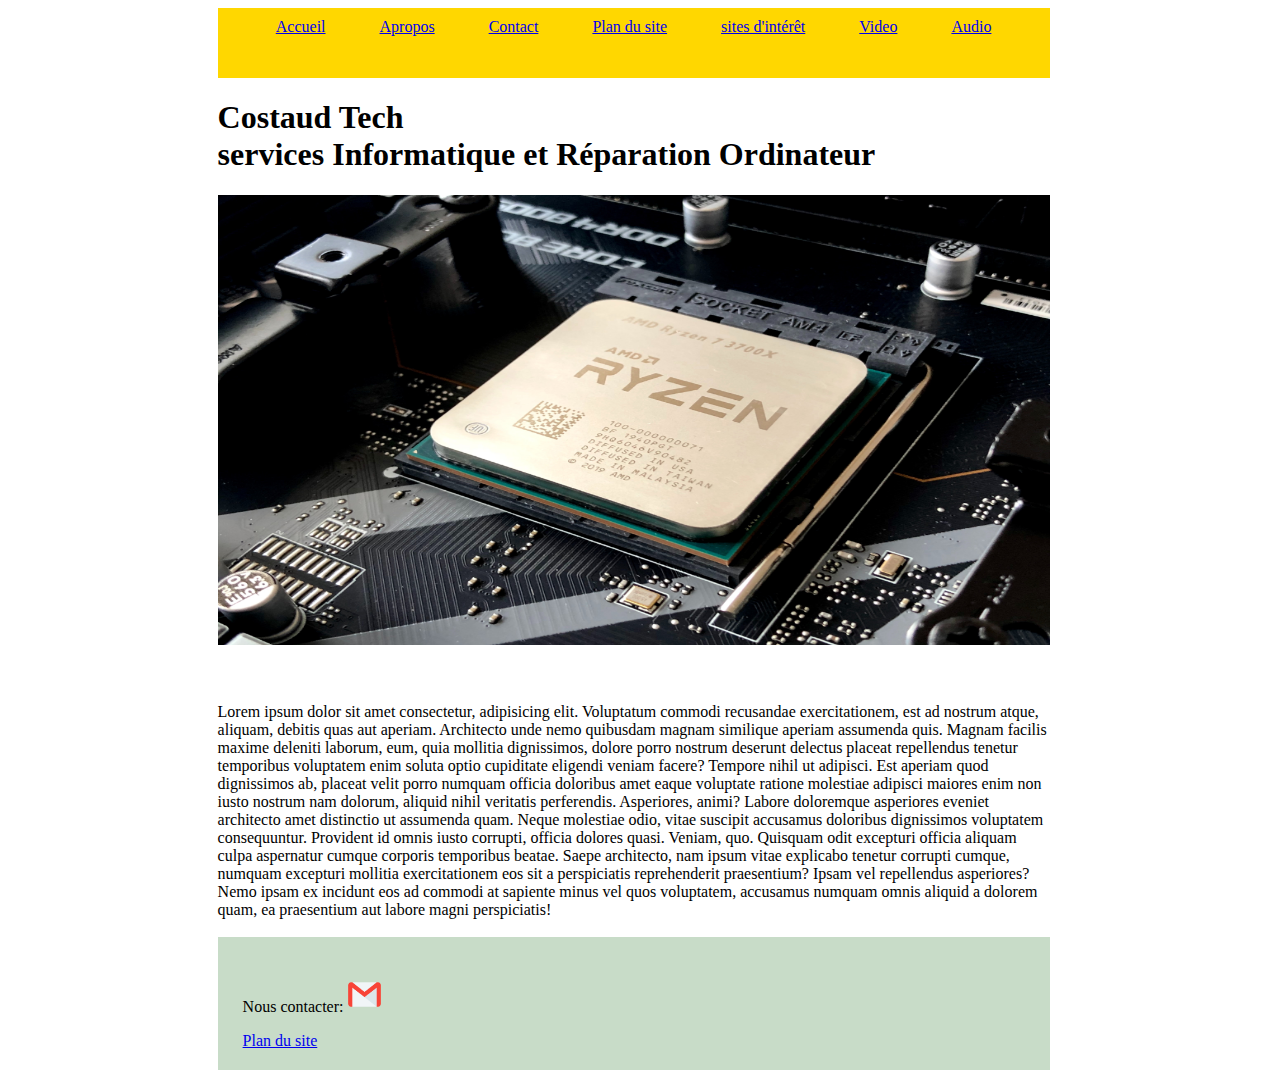
<file: Politique.html>
<!DOCTYPE html>
<html lang="en">
<head>

   <meta charset="UTF-8">
   <meta http-equiv="X-UA-Compatible" content="IE=edge; Chrome; FireFox; Opera; Safari"> 
   <meta name="description" content="services Informatique et Réparation Ordinateur">
   <meta name="viewport" content="width=device-width, initial-scale=1.0">
   <meta name="author" content="Maxo Morisseau">
   <title>Politique</title>
   <link rel="stylesheet" href="style.css">
  
   
   
</head>

<body>

   <nav class="nav1">
      <ul class="div1">
         <li><a href="index.html">Accueil</a></li>
         <li><a href="Apropos.html">Apropos</a></li>
         <li><a href="Contact.html">Contact</a></li>
         <li><a href="Plan du site.html">Plan du site</a></li>
     <li><a href="sites d'intérêt.html">sites d'intérêt</a></li> 
     <li><a href="Video.html">Video</a></li> 
     <li><a href="Audio.html">Audio</a></li> 
       </nav> 


   <h1>Costaud Tech <br> services Informatique et Réparation Ordinateur</h1>
   

   
                  <!--La barre de MENU----------->
   
      

      <!---image gratuit de UNPLASH.COM--> 
      </nav>  
      <img src="image/pc.jpg" alt="" width="100%" height="450px"><br><br>
      <br>
      <br>


      Lorem ipsum dolor sit amet consectetur, adipisicing elit. Voluptatum commodi recusandae exercitationem, est ad nostrum atque, aliquam, debitis quas aut aperiam. Architecto unde nemo quibusdam magnam similique aperiam assumenda quis.
      Magnam facilis maxime deleniti laborum, eum, quia mollitia dignissimos, dolore porro nostrum deserunt delectus placeat repellendus tenetur temporibus voluptatem enim soluta optio cupiditate eligendi veniam facere? Tempore nihil ut adipisci.
      Est aperiam quod dignissimos ab, placeat velit porro numquam officia doloribus amet eaque voluptate ratione molestiae adipisci maiores enim non iusto nostrum nam dolorum, aliquid nihil veritatis perferendis. Asperiores, animi?
      Labore doloremque asperiores eveniet architecto amet distinctio ut assumenda quam. Neque molestiae odio, vitae suscipit accusamus doloribus dignissimos voluptatem consequuntur. Provident id omnis iusto corrupti, officia dolores quasi. Veniam, quo.
      Quisquam odit excepturi officia aliquam culpa aspernatur cumque corporis temporibus beatae. Saepe architecto, nam ipsum vitae explicabo tenetur corrupti cumque, numquam excepturi mollitia exercitationem eos sit a perspiciatis reprehenderit praesentium?
      Ipsam vel repellendus asperiores? Nemo ipsam ex incidunt eos ad commodi at sapiente minus vel quos voluptatem, accusamus numquam omnis aliquid a dolorem quam, ea praesentium aut labore magni perspiciatis!
     

      <!--Le pied de page--->
      <br><br>

     <footer>
      Nous contacter: <a href="mailto:"><img src="image/email.jpg" alt="" width="35" height="35" 
      a> </p> <a href="plan du site.html">Plan du site</a>
      
   </footer>
     
       
                                                     
 </body>
 </html>
</file>
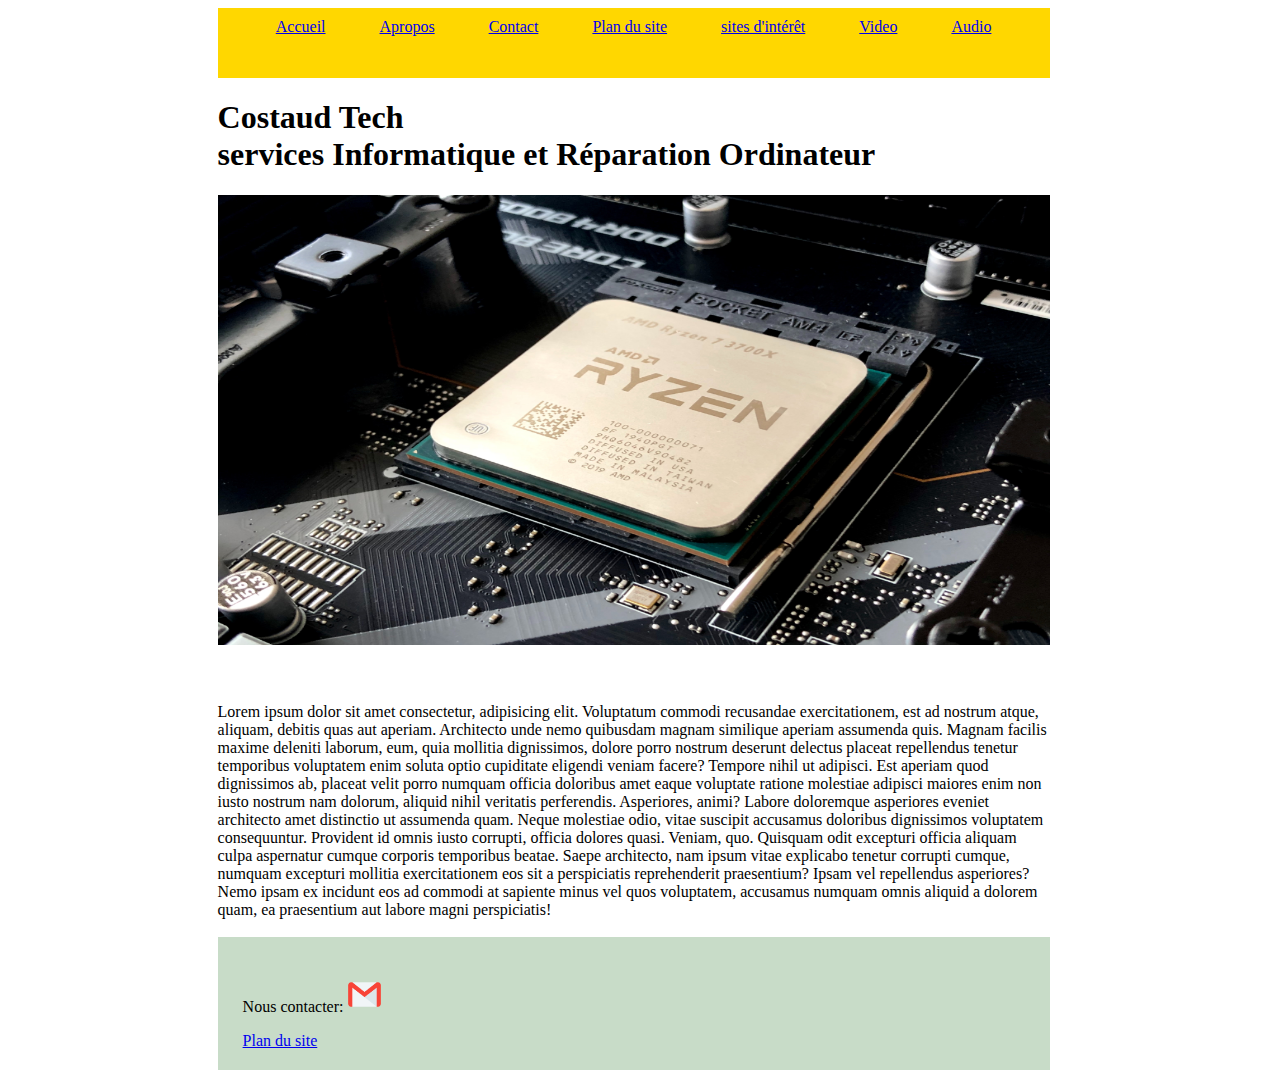
<file: Produit.html>
<!DOCTYPE html>
<html lang="en">
<head>

   <meta charset="UTF-8">
   <meta http-equiv="X-UA-Compatible" content="IE=edge; Chrome; FireFox; Opera; Safari"> 
   <meta name="description" content="services Informatique et Réparation Ordinateur">
   <meta name="viewport" content="width=device-width, initial-scale=1.0">
   <meta name="author" content="Maxo Morisseau">
   <title>Produit</title>
   <link rel="stylesheet" href="style.css">
  
   
   
</head>

<body>

   <nav class="nav1">
      <ul class="div1">
         <li><a href="index.html">Accueil</a></li>
         <li><a href="Apropos.html">Apropos</a></li>
         <li><a href="Contact.html">Contact</a></li>
         <li><a href="Plan du site.html">Plan du site</a></li>
     <li><a href="sites d'intérêt.html">sites d'intérêt</a></li> 
     <li><a href="Video.html">Video</a></li> 
     <li><a href="Audio.html">Audio</a></li> 
       </nav> 

   <h1>Costaud Tech <br> services Informatique et Réparation Ordinateur</h1>
   

   
                  <!--La barre de MENU----------->
   
      

      <!---image gratuit de UNPLASH.COM--> 
      </nav>  
      <img src="image/pc.jpg" alt="" width="100%" height="450px"><br><br>
      <br>
      <br>


      Lorem ipsum dolor sit amet consectetur, adipisicing elit. Voluptatum commodi recusandae exercitationem, est ad nostrum atque, aliquam, debitis quas aut aperiam. Architecto unde nemo quibusdam magnam similique aperiam assumenda quis.
      Magnam facilis maxime deleniti laborum, eum, quia mollitia dignissimos, dolore porro nostrum deserunt delectus placeat repellendus tenetur temporibus voluptatem enim soluta optio cupiditate eligendi veniam facere? Tempore nihil ut adipisci.
      Est aperiam quod dignissimos ab, placeat velit porro numquam officia doloribus amet eaque voluptate ratione molestiae adipisci maiores enim non iusto nostrum nam dolorum, aliquid nihil veritatis perferendis. Asperiores, animi?
      Labore doloremque asperiores eveniet architecto amet distinctio ut assumenda quam. Neque molestiae odio, vitae suscipit accusamus doloribus dignissimos voluptatem consequuntur. Provident id omnis iusto corrupti, officia dolores quasi. Veniam, quo.
      Quisquam odit excepturi officia aliquam culpa aspernatur cumque corporis temporibus beatae. Saepe architecto, nam ipsum vitae explicabo tenetur corrupti cumque, numquam excepturi mollitia exercitationem eos sit a perspiciatis reprehenderit praesentium?
      Ipsam vel repellendus asperiores? Nemo ipsam ex incidunt eos ad commodi at sapiente minus vel quos voluptatem, accusamus numquam omnis aliquid a dolorem quam, ea praesentium aut labore magni perspiciatis!
     

      <!--Le pied de page--->
      <br><br>
     <footer>
      Nous contacter: <a href="mailto:"><img src="image/email.jpg" alt="" width="35" height="35" 
      a> </p> <a href="plan du site.html">Plan du site</a>
      
      
  
   
     </footer>
     
       
                                                     
 </body>
 </html>
</file>
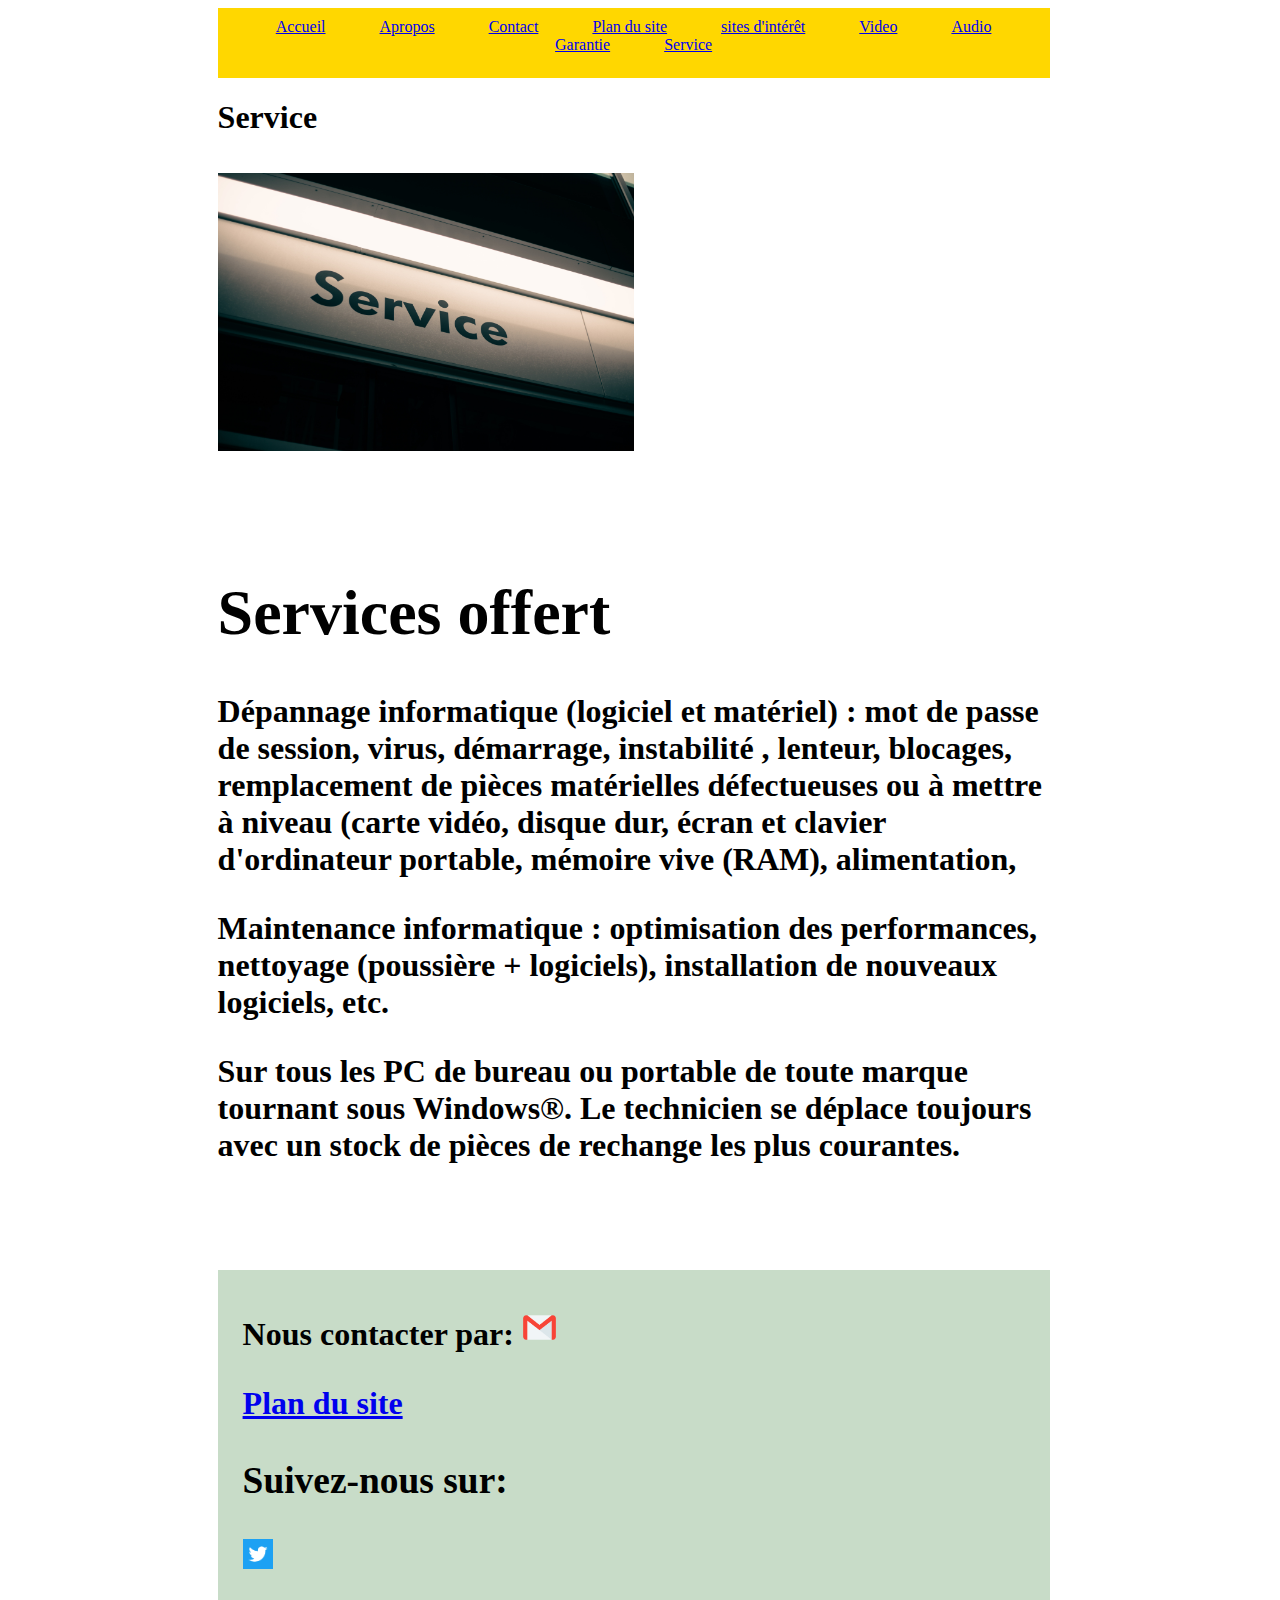
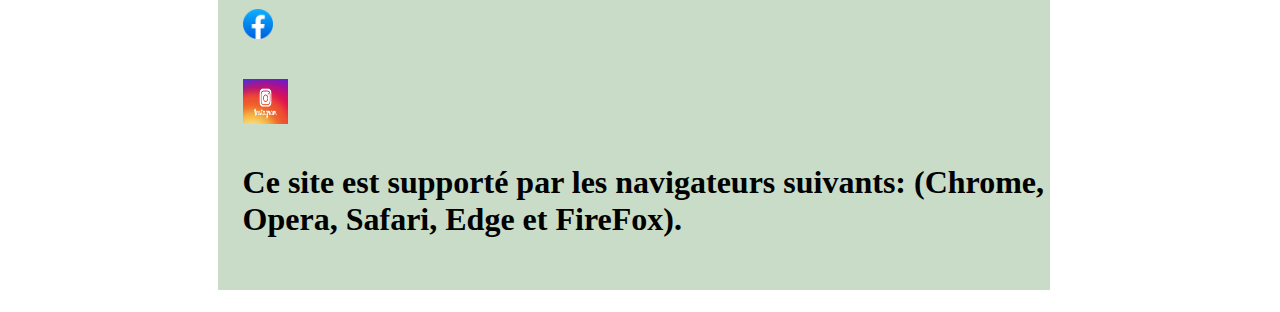
<file: Services.html>
<!DOCTYPE html>
<html lang="en">
<head>

   <meta charset="UTF-8">
   <meta http-equiv="X-UA-Compatible" content="IE=edge; Chrome; FireFox; Opera; Safari"> 
   <meta name="description" content="services Informatique et Réparation Ordinateur">
   <meta name="viewport" content="width=device-width, initial-scale=1.0">
   <meta name="author" content="Maxo Morisseau">
   <title>services</title>
   <link rel="stylesheet" href="style.css">
  
   
</head>

<body>

   <nav class="nav1">
      <ul>  
         <li><a href="index.html">Accueil</a></li>
         <li><a href="Apropos.html">Apropos</a></li>
         <li><a href="Contact.html">Contact</a></li>
         <li><a href="Plan du site.html">Plan du site</a></li>
        <li><a href="sites d'intérêt.html">sites d'intérêt</a></li> 
        <li><a href="Video.html">Video</a></li> 
        <li><a href="Audio.html">Audio</a></li> 
        <li><a href="Garantie.html">Garantie</a></li> 
        <li><a href="Services.html">Service</a></li> 
       </ul>
       </nav> 


   <h1>Service<br> <br>
   

   
                  <!--La barre de MENU----------->
   

      <!---image gratuit de UNPLASH.COM--> 
      
      <img src="image/service.jpg" alt="" width="50%" height="auto"> 
      <br> <br>
      
   <div class="Services"> <br>

         <h1>Services offert</h1>  
     <P> 
      Dépannage informatique (logiciel et matériel) : mot de passe de session, virus, démarrage, instabilité , 
      lenteur, blocages, remplacement de pièces matérielles défectueuses ou à mettre à niveau 
      (carte vidéo, disque dur, écran et clavier d'ordinateur portable, mémoire vive (RAM), alimentation, 
   </P>
   <P>  
      Maintenance informatique : optimisation des performances, nettoyage (poussière + logiciels), installation de nouveaux logiciels, etc.

   </P>
   <P>   

      Sur tous les PC de bureau ou portable de toute marque tournant sous Windows®. Le technicien se déplace toujours avec un stock de pièces de rechange les plus courantes.
   </P>
    </div>



      <!--Le pied de page--->
      <br><br>
      <footer>
        
         Nous contacter par: <a href="mailto:"><img src="image/email.jpg" alt="" width="35" height="35">
         
             
         </p> <a href="plan du site.html">Plan du site</a>
   
            <h3>Suivez-nous sur:</h3> 
           <p><a href="https://twitter.com/home">
           <img src="image/tweeter.jpg" alt="" width="30" height="30">
           </a></p>
   
           <p><a href="https://www.facebook.com/people/Maxo-Pierre/100018536862964/?mibextid=ZbWKwL">
             <img src="image/facebook.png" alt="" width="30" height="30">
             </a></p>
            
             <p><a href="https://www.instagram.com/?next=%2F">
               <img src="image/instagram.png" width="45" height="45">
               </a> </p>
        
           <p>Ce site est supporté par les navigateurs suivants: (Chrome, Opera, Safari, Edge et FireFox).</p>
   
         
       </footer>
     
       
                                                     
 </body>
 </html>
</file>
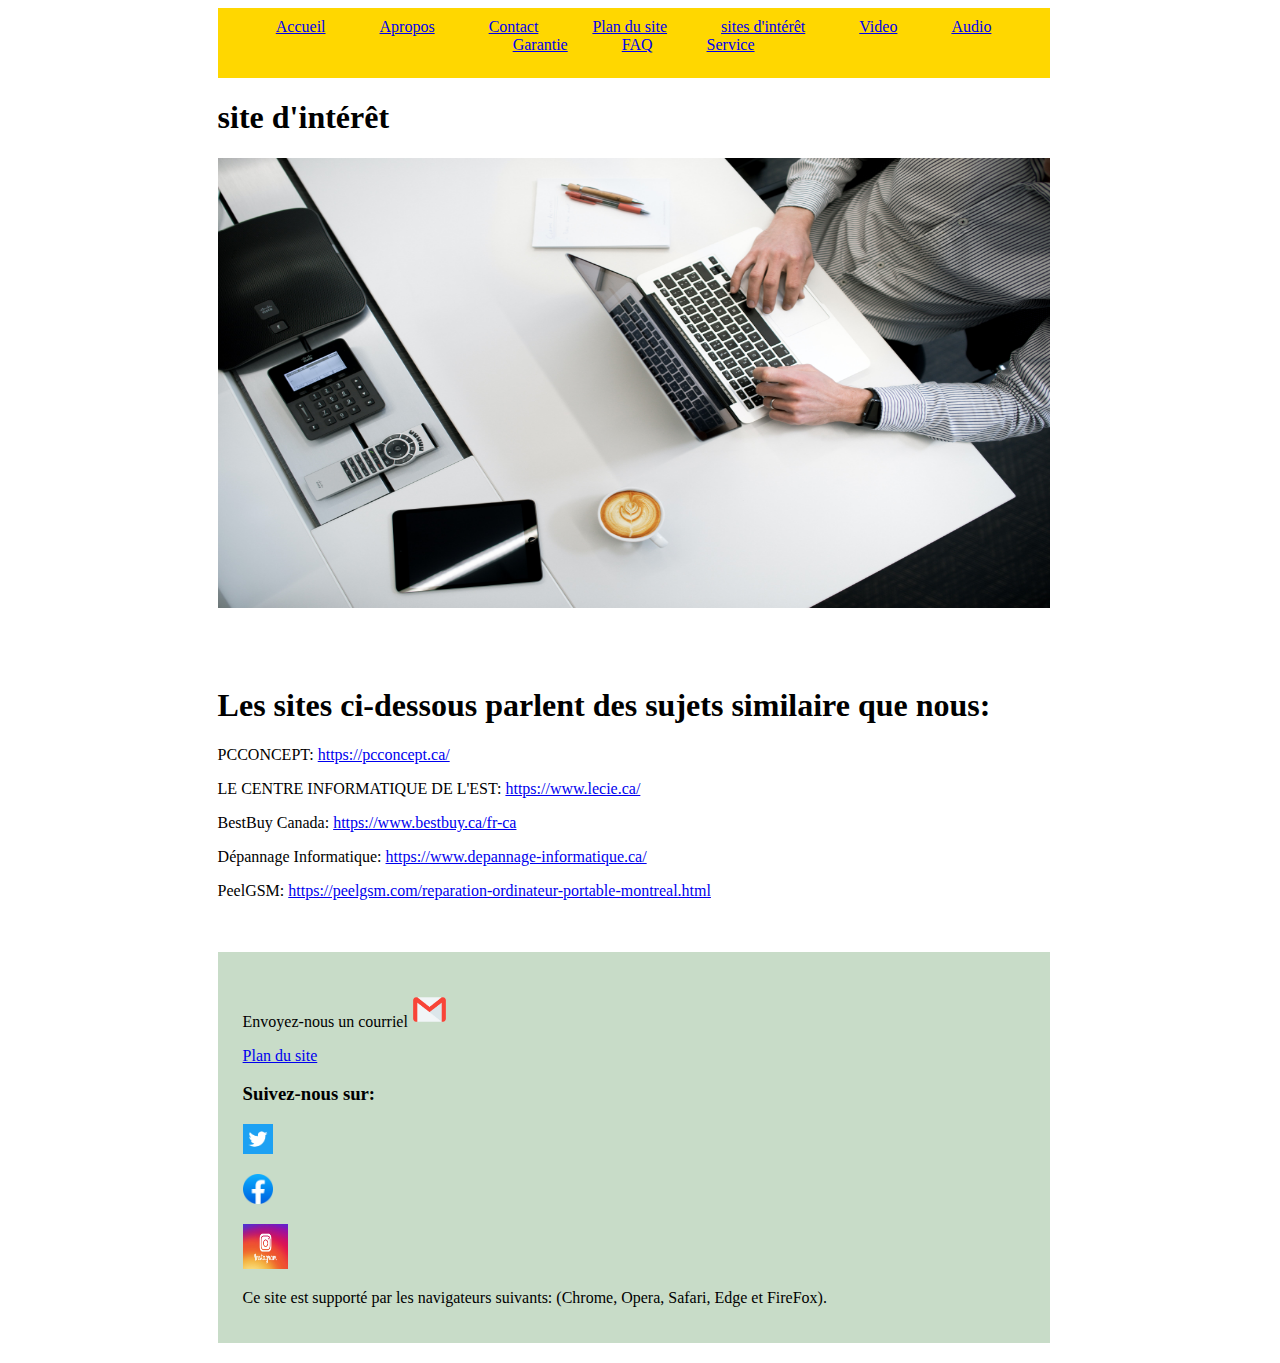
<file: sites d'intérêt.html>
<!DOCTYPE html>
<html lang="en">
<head>

   <meta charset="UTF-8">
   <meta http-equiv="X-UA-Compatible" content="IE=edge; Chrome; FireFox; Opera; Safari"> 
   <meta name="description" content="services Informatique et Réparation Ordinateur">
   <meta name="viewport" content="width=device-width, initial-scale=1.0">
   <meta name="author" content="Maxo Morisseau">
   <title>Site d'intérêt</title>
   <link rel="stylesheet" href="style.css">
  
   
</head>

   <body>
   <!--La barre de de navigation---------->

   <nav class="nav1">
      <ul>  
         <li><a href="index.html">Accueil</a></li>
         <li><a href="Apropos.html">Apropos</a></li>
         <li><a href="Contact.html">Contact</a></li>
         <li><a href="Plan du site.html">Plan du site</a></li>
        <li><a href="sites d'intérêt.html">sites d'intérêt</a></li> 
        <li><a href="Video.html">Video</a></li> 
        <li><a href="Audio.html">Audio</a></li> 
        <li><a href="Garantie.html">Garantie</a></li> 
        <li><a href="FAQ.html">FAQ</a></li> 
        <li><a href="Services.html">Service</a></li> 
       </ul>
       </nav> 


   <h1>site d'intérêt</h1>
   
      <!---image gratuit de UNPLASH.COM--> 
      </nav>  
      <!--L'image gratuit sur unsplash.com--->
      <img src="image/site-interet.jpg" alt="" width="100%" height="450"><br><br>
      <br><br>
      


      <!--un div pourpersonnaliser le block de texte--->
     <div class="site-interet">  
      <!--message sur la page du site d'interet-ainsi que les sites de réfférences--------->
      <h1>Les sites ci-dessous parlent des sujets similaire que nous:</h1>

      <p>PCCONCEPT: <a href=" https://pcconcept.ca/">https://pcconcept.ca/</a></p>
      
     <p>LE CENTRE INFORMATIQUE DE L'EST:  <a href="https://www.lecie.ca/">https://www.lecie.ca/</a></p> 
      
      <p>BestBuy Canada: <a href="https://www.bestbuy.ca/fr-ca">https://www.bestbuy.ca/fr-ca</a></p>
      
      <p>Dépannage Informatique: <a href="https://www.depannage-informatique.ca/">https://www.depannage-informatique.ca/</a>     </p>
      
      <p>PeelGSM: <a href="https://peelgsm.com/reparation-ordinateur-portable-montreal.html">https://peelgsm.com/reparation-ordinateur-portable-montreal.html</a></p>
   </div>
     <br><br>
      <!--Le pied de page--->
      
      <footer>
        
         Envoyez-nous un courriel <a href="mailto:maxo4521@yahoo.com"><img src="image/email.jpg" alt="" width="35" height="35">
         
             
         </p> <a href="Plan du site.html">Plan du site</a>
   
            <h3>Suivez-nous sur:</h3> 
           <p><a href="https://twitter.com/home">
           <img src="image/tweeter.jpg" alt="" width="30" height="30">
           </a></p>
   
           <p><a href="https://www.facebook.com/people/Maxo-Pierre/100018536862964/?mibextid=ZbWKwL">
             <img src="image/facebook.png" alt="" width="30" height="30">
             </a></p>
            
             <p><a href="https://www.instagram.com/?next=%2F">
               <img src="image/instagram.png"  width= "45"   height= "45">
               </a> </p>
        
           <p>Ce site est supporté par les navigateurs suivants: (Chrome, Opera, Safari, Edge et FireFox).</p>
   
         
       </footer>
     
       
                                                     
 </body>
 </html>
</file>
<file: style.css>
/* styler le menu */
.nav1 ul {
  
color: white;
display: block;
padding: 10px;
margin-top: 0px;
list-style-type: none;
width: auto;
height: 50px;
text-align: center;
size: 25px;
border: 35px;
background-color: gold;

} 

.nav1 li {

  display: inline;
  margin: 0px;
  padding: 0px;
  width: auto;
  height: 40px;
  padding-left: 25px;
  padding-right: 25px;
  border: 35px;
  

  }


/*styler le Body*/
body {
  width: 65%;
background-color: white;
margin-left: 17%;
margin-right: 0%;

}



/*styler le footer*/
footer {
    text-align: left;
    width: auto;
    padding-left: 25px;
    color: black;
    padding-top: 40px;
    padding-bottom: 20px;
    margin-bottom: 20px;
    background-color: rgb(200, 220, 200)
    
    
  }


 
 
  .leplan ul {
    display: block;
    list-style: none;
    width: auto;
    height: auto;
    border: 5px outset yellowgreen;
    background-color: lightblue;
    text-align: left;
    font-size: large;
    padding-bottom: 10px;
   
  }


  .myaudio { 
    width: auto;
    height: 400px;
    background-color: lightblue;
    border: 5px outset yellowgreen;
   }

   .myvideo{
    width: auto;
    height: auto;
    background-color: lightblue;
    border: 5px outset yellowgreen;
    padding-bottom: 5px;
    padding-left: 20px;




   }

   .adresse{
    width: auto;
    height: auto;
    background-color: lightblue;
    border: 5px outset yellowgreen;
    padding-left: 5px;
    padding-right: 5px;
    padding-bottom: 0px;

 }

 .contact-image {
  width: auto;
  height: auto;
  background-color: lightblue;
  border: 5px outset yellowgreen;
  padding-left: 30px;
  padding-right: 20px;
  padding-bottom: 20px;

}

.image-accueil {
  width: auto;
  height: auto;
  background-color: lightblue;
  border: 5px outset yellowgreen;
  padding-left: 5px;
  padding-right: 5px;
  padding-top: 5px;
  

}
  


.accueil-2 {
  width: auto;
  height: auto;
  background-color: lightblue;
  border: 5px outset yellowgreen;
  padding-left: 5px;
  padding-right: 5px;
  padding-top: 5px;
  size: 25px;
  

}

.apropos2 {
  width: auto;
  height: auto;
  background-color: lightblue;
  border: 5px outset yellowgreen;
  padding-left: 5px;
  padding-right: 5px;
  padding-top: 5px;
  size: 25px;
  }




.garantie {
  width: auto;
  height: auto;
  background-color: lightblue;
  border: 5px outset yellowgreen;
  padding-left: 5px;
  padding-right: 5px;
  padding-top: 5px;
  size: 25px;
  }
</file>
